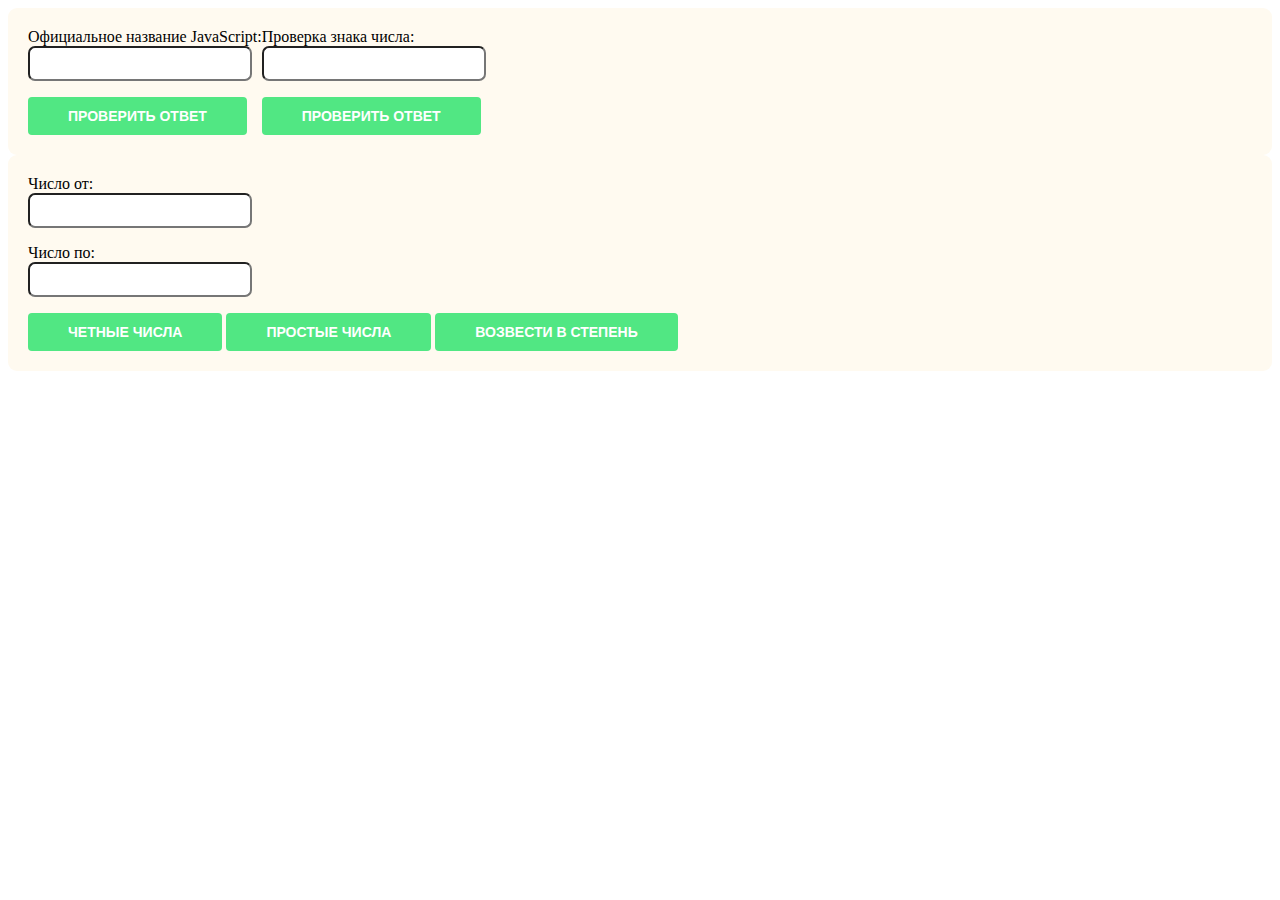
<file: index.html>
<!DOCTYPE html>
<html lang="ru">
<head>
    <meta charset="UTF-8">
    <meta http-equiv="X-UA-Compatible" content="IE=edge">
    <meta name="viewport" content="width=device-width, initial-scale=1.0">
    <title>Программирование на JavaScript с Нуля до Гуру 2.0</title>
    <!-- <script src = "js/functions.js"></script>
    <script src = "js/arrays.js"></script> -->
    <!-- <script src = "js/0_2_begin.js"></script> -->
    <!-- <script src = "js/0_3_oop.js"></script> -->
    <link href="css/style.css" rel="stylesheet">
    <link rel="shortcut icon" type="image/x-icon" href="img/JS.png">
</head>
<body>
	<!-- <div class="class_name1">
		<label class="class_name2" for="id_name">Ваше имя:</label>
		<input class="class_name3" type="text" id="id_name" name="nameless" placeholder="Вася" required>
	</div> -->

  <div class="lesson">

    <!-- <p class="title-lesson">Условия</p> -->

    <div class="topic-condition topic">
      <div class="input_nameJs input-group">
          <label class="input_nameJs-label" for="id_nameJs">Официальное название JavaScript:</label>
          <input class="input_nameJs-input input" type="text" id="id_nameJs" name="input_nameJs">
      </div>
      <button class="btn_nameJs button" type="button" alt="Проверить...">Проверить ответ</button>
    </div>

    <div class="topic-condition topic">
      <div class="input_nameNum input-group">
          <label class="input_nameNum-label" for="id_nameNum">Проверка знака числа:</label>
          <input class="input_nameNum-input input" type="text" id="id_nameNum" name="input_nameNum">
      </div>
      <button class="btn_nameNum button" type="button" alt="Проверить...">Проверить ответ</button>
    </div>

  </div>

  <div class="lesson">

    <div class="topic-condition topic">
      <div class="input_num1 input-group">
          <label class="input_num1-label" for="id_num1">Число от:</label>
          <input class="input_num1-input input" type="text" id="id_num1" name="input_num1">
      </div>
      <div class="input_num2 input-group">
          <label class="input_num2-label" for="id_num2">Число по:</label>
          <input class="input_num2-input input" type="text" id="id_num2" name="input_num2">
      </div>
      <button class="btn_odd-nums button" type="button">Четные числа</button>
      <button class="btn_odd-simple button" type="button">Простые числа</button>
      <button class="btn_odd-pow button" type="button">Возвести в степень</button>
    </div>

  </div>

  <script src = "js/Kantor_js.js"></script>
</body>
</html>
</file>
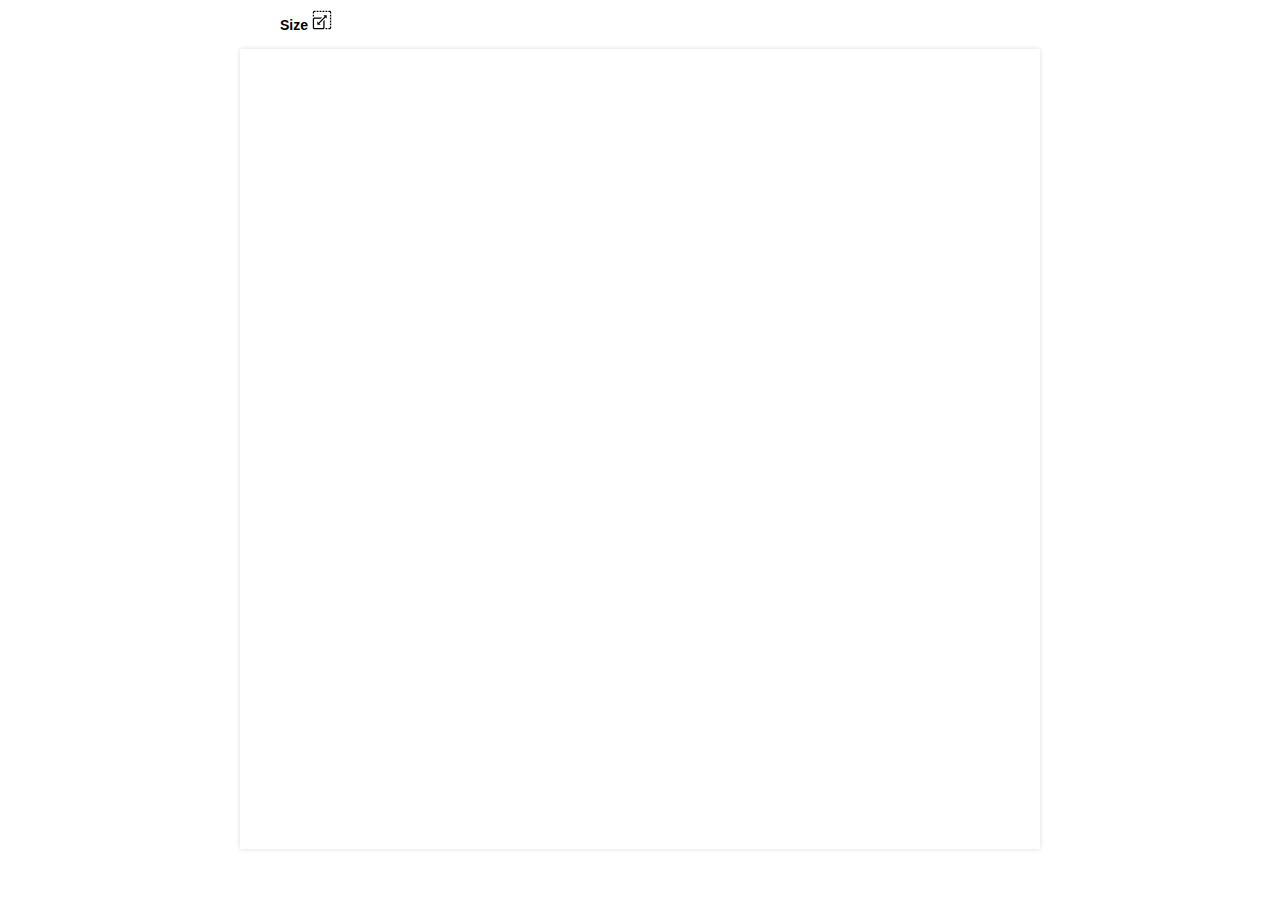
<file: etch-a-sketch/index.html>
<!DOCTYPE html>
<html lang="en">
<head>
    <meta charset="UTF-8">
    <meta name="viewport" content="width=device-width, initial-scale=1.0">
    <title>Rock Paper Scissors</title>
    <link href="./css/normolize.css" rel="stylesheet">
    <link href="./css/style.css" rel="stylesheet">
    <!-- <link href="./css/outlines.css" rel="stylesheet"> -->
    <link rel="shortcut icon" type="image/x-icon" href="./img/logo16.png">
</head>
<body>
    <div class="main">
        <button class="btn btn_size" type="button" alt="Size">
            Size
            <img src="./img/resize.svg" width="20px" height="20px">
        </button>
        <div class="container"></div>
    </div>
    <script defer src="./js/script.js"></script>
</body>
</html>
</file>
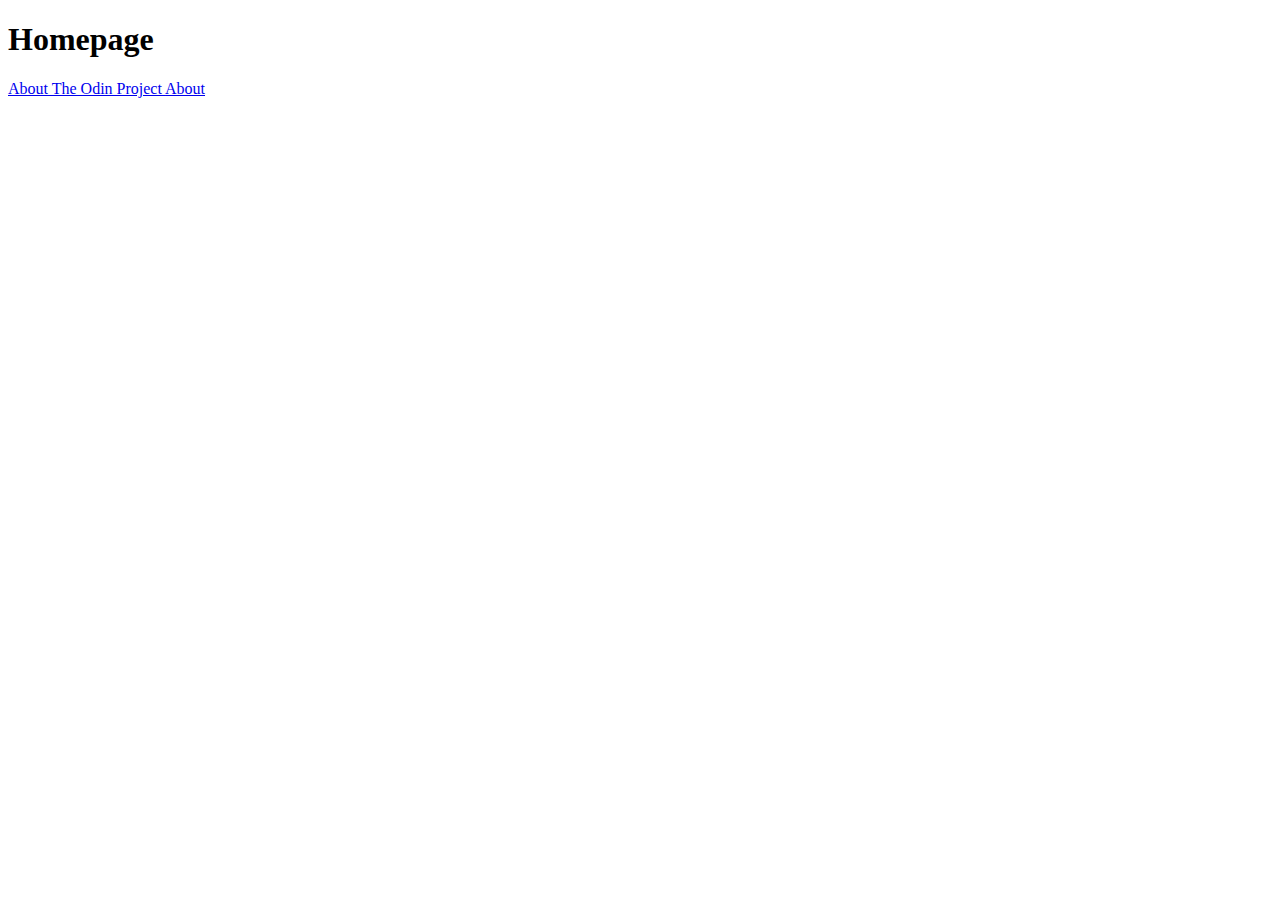
<file: links_and_images/index.html>
<!DOCTYPE html>
<html lang="en">
<head>
    <meta charset="UTF-8">
    <meta name="viewport" content="width=device-width, initial-scale=1.0">
    <title>Document</title>
</head>
<body>
    <h1>Homepage</h1>
    <a href="https://www.theodinproject.com/about" target=”_blank” rel=”noopener noreferrer”>
        About The Odin Project
    </a>
    <a href="./pages/about.html">About</a>
</body>
</html>
</file>
<file: css/style.css>
.lesson {
  display: flex;
  flex-direction: row;
  align-content: space-between;
  border-radius: 9px;
  background-color: #fffaf0;
  padding: 20px;
  position: relative;
}

.title-lesson {
  position: absolute;
  top: 0;
  right: 0;
  font-size: 10px;
}

.input-group {
  display: flex;
  flex-direction: column;
  margin-bottom: 16px;
}

.input {
  max-width: 200px;
  font-size: 18px;
  border-radius: 7px;
  padding: 5px 10px;
}

.input:focus {
  border-color: #7fffd4;
}

.button {
  display: inline-block;
  padding: 10px 40px;
  min-width: 140px;

  font: inherit;
  font-family: 'Cuprum', Arial, sans-serif;
  font-weight: bold;
  font-size: 14px;
  line-height: 18px;
  color: #ffffff;
  text-transform: uppercase;
  text-align: center;
  vertical-align: middle;

  background-color: #51e783;
  border: none;
  border-radius: 4px;
}

.button:hover {
  background-color: #41c96f;
}

.button:active {
  background-color: #30ae5a;
}
</file>
<file: etch-a-sketch/css/style.css>
/* Global */

* {
  box-sizing: border-box;
  margin: 0;
  padding: 0;
}

html {
  height: 100%;
}

body {
  display: flex;
  flex-direction: column;
  align-items: center;
  height: 100%;

  min-width: 320px;
  margin: 0;
  padding: 0;

  font-family: 'Roboto', Arial, sans-serif;
  font-size: 16px;
  line-height: 24px;
}

main {
  flex-grow: 1;
}

img {
  display: inline-block;
  max-width: 100%;
  height: auto;
}

a {
  display: inline-block;
  text-decoration: none;
  font-family: inherit;
  font-size: inherit;
  line-height: inherit;
  color: inherit;
}

button {
    margin: 0;
    padding: 0;
    font-size: inherit;
    line-height: inherit;
    font-family: inherit;
    color: inherit;
    background-color: transparent;
    border: none;
    box-shadow: none;
    cursor: pointer;
}

/* Basic */

.list-default {
    list-style: none;
    margin: 0;
    padding: 0;
}

.visually-hidden {
    position: absolute;
    width: 1px;
    height: 1px;
    margin: -1px;
    border: 0;
    padding: 0;
    clip: rect(0 0 0 0);
    overflow: hidden;
    white-space: nowrap;
    clip-path: inset(100%);
}

.btn {
    display: inline-block;
    padding: 10px 40px;

    font: inherit;
    font-family: 'Cuprum', Arial, sans-serif;
    font-weight: bold;
    font-size: 14px;
    line-height: 18px;
    text-transform: unset;
    text-align: center;
    vertical-align: middle;

    border: none;
    border-radius: 4px;
}

/* Main layout */

.container {
    margin-top: 5px;
    display: flex;
    flex-direction: row;
    justify-content: flex-start;
    align-items: flex-start;
    flex-wrap: wrap;
    width: 800px;
    height: 800px;
    box-shadow: 0 0 5px #ddd;
}

.item {
    width: 50px;
    height: 50px;
    position: relative;
}

.item::before {
    content: '';
    width: 2px;
    height: 2px;
    background-color: #000;
    position: absolute;
    top: 0;
    left: 0;
}
</file>
<file: etch-a-sketch/css/outlines.css>
main,
header,
footer,
section,
article,
nav,
menu,
aside,
h1,
h2,
h3,
h4,
h5,
h6,
ul,
ol,
li,
table,
tr,
td,
div,
img,
a,
p,
span {
  position: relative;
}

main::before,
header::before,
footer::before,
section::before,
article::before,
nav::before,
menu::before,
aside::before,
h1::before,
h2::before,
h3::before,
h4::before,
h5::before,
h6::before,
ul::before,
ol::before,
li::before,
table::before,
tr::before,
td::before,
div::before,
img::before,
a::before,
p::before,
span::before {
  position: absolute;

  width: 30px;
  left: 0;
  top: 0;

  font-size: 8px;
  text-align: center;
  text-transform: lowercase;
  color: #000000;
  border-radius: 10px;
}

main,
header,
footer {
  background-color: rgba(221, 221, 221, 0.05);
  border: #dddddd 1px dashed;
}

main::before,
header::before,
footer::before {
  background-color: rgba(221, 221, 221, 0.5);
}

main::before {
  content: "main";
}

header::before {
  content: "hder";
}

footer::before {
  content: "foot";
}

section,
article,
nav,
menu,
aside {
  background-color: rgba(153, 153, 153, 0.05);
  border: #999999 1px dashed;
}

section::before,
article::before,
nav::before,
menu::before,
aside::before {
  background-color: rgba(153, 153, 153, 0.5);
}

section::before {
  content: "sect";
}

article::before {
  content: "artc";
}

nav::before {
  content: "nav";
}

menu::before {
  content: "menu";
}

aside::before {
  content: "asid";
}

h1,
h2,
h3,
h4,
h5,
h6 {
  background-color: rgba(221, 0, 0, 0.05);
  border: #dd0000 1px dashed;
}

h1::before,
h2::before,
h3::before,
h4::before,
h5::before,
h6::before {
  background-color: rgba(221, 0, 0, 0.5);
}

h1::before {
  content: "h1";
}

h2::before {
  content: "h2";
}

h3::before {
  content: "h3";
}

h4::before {
  content: "h4";
}

h5::before {
  content: "h5";
}

h6::before {
  content: "h6";
}

ul,
ol,
li,
table,
tr,
td {
  background-color: rgba(221, 85, 0, 0.05);
  border: #dd5500 1px dashed;
}

ul::before,
ol::before,
li::before,
table::before,
tr::before,
td::before {
  background-color: rgba(221, 85, 0, 0.5);
}

ul::before {
  content: "ul";
}

ol::before {
  content: "ol";
}

li::before {
  content: "li";
}

table::before {
  content: "tble";
}

tr::before {
  content: "tr";
}

td::before {
  content: "td";
}

div {
  background-color: rgba(221, 221, 0, 0.05);
  border: #dddd00 1px dashed;
}

div::before {
  background-color: rgba(221, 221, 0, 0.5);
  content: "div";
}

img {
  background-color: rgba(221, 0, 221, 0.05);
  border: #dd00dd 1px dashed;
}

img::before {
  background-color: rgba(221, 0, 221, 0.5);
  content: "img";
}

a,
p,
span {
  background-color: rgba(0, 221, 221, 0.05);
  border: #00dddd 1px dashed;
}

a::before,
p::before,
span::before {
  background-color: rgba(0, 221, 221, 0.5);
}

a::before {
  content: "a";
}

p::before {
  content: "p";
}

span::before {
  content: "span";
}

 main,
 header,
 footer,
 section,
 article,
 nav,
 menu,
 aside,
 h1,
 h2,
 h3,
 h4,
 h5,
 h6,
 ul,
 ol,
 li,
 table,
 tr,
 td,
 div,
 img,
 a,
 p,
 span {
   border: none;
 }
</file>
<file: etch-a-sketch/css/normolize.css>
/*! normalize.css v8.0.1 | MIT License | github.com/necolas/normalize.css */

/* Document
   ========================================================================== */

/**
 * 1. Correct the line height in all browsers.
 * 2. Prevent adjustments of font size after orientation changes in iOS.
 */

html {
  line-height: 1.15; /* 1 */
  -webkit-text-size-adjust: 100%; /* 2 */
}

/* Sections
   ========================================================================== */

/**
 * Remove the margin in all browsers.
 */

body {
  margin: 0;
}

/**
 * Render the `main` element consistently in IE.
 */

main {
  display: block;
}

/**
 * Correct the font size and margin on `h1` elements within `section` and
 * `article` contexts in Chrome, Firefox, and Safari.
 */

h1 {
  font-size: 2em;
  margin: 0.67em 0;
}

/* Grouping content
   ========================================================================== */

/**
 * 1. Add the correct box sizing in Firefox.
 * 2. Show the overflow in Edge and IE.
 */

hr {
  box-sizing: content-box; /* 1 */
  height: 0; /* 1 */
  overflow: visible; /* 2 */
}

/**
 * 1. Correct the inheritance and scaling of font size in all browsers.
 * 2. Correct the odd `em` font sizing in all browsers.
 */

pre {
  font-family: monospace, monospace; /* 1 */
  font-size: 1em; /* 2 */
}

/* Text-level semantics
   ========================================================================== */

/**
 * Remove the gray background on active links in IE 10.
 */

a {
  background-color: transparent;
}

/**
 * 1. Remove the bottom border in Chrome 57-
 * 2. Add the correct text decoration in Chrome, Edge, IE, Opera, and Safari.
 */

abbr[title] {
  border-bottom: none; /* 1 */
  text-decoration: underline; /* 2 */
  text-decoration: underline dotted; /* 2 */
}

/**
 * Add the correct font weight in Chrome, Edge, and Safari.
 */

b,
strong {
  font-weight: bolder;
}

/**
 * 1. Correct the inheritance and scaling of font size in all browsers.
 * 2. Correct the odd `em` font sizing in all browsers.
 */

code,
kbd,
samp {
  font-family: monospace, monospace; /* 1 */
  font-size: 1em; /* 2 */
}

/**
 * Add the correct font size in all browsers.
 */

small {
  font-size: 80%;
}

/**
 * Prevent `sub` and `sup` elements from affecting the line height in
 * all browsers.
 */

sub,
sup {
  font-size: 75%;
  line-height: 0;
  position: relative;
  vertical-align: baseline;
}

sub {
  bottom: -0.25em;
}

sup {
  top: -0.5em;
}

/* Embedded content
   ========================================================================== */

/**
 * Remove the border on images inside links in IE 10.
 */

img {
  border-style: none;
}

/* Forms
   ========================================================================== */

/**
 * 1. Change the font styles in all browsers.
 * 2. Remove the margin in Firefox and Safari.
 */

button,
input,
optgroup,
select,
textarea {
  font-family: inherit; /* 1 */
  font-size: 100%; /* 1 */
  line-height: 1.15; /* 1 */
  margin: 0; /* 2 */
}

/**
 * Show the overflow in IE.
 * 1. Show the overflow in Edge.
 */

button,
input { /* 1 */
  overflow: visible;
}

/**
 * Remove the inheritance of text transform in Edge, Firefox, and IE.
 * 1. Remove the inheritance of text transform in Firefox.
 */

button,
select { /* 1 */
  text-transform: none;
}

/**
 * Correct the inability to style clickable types in iOS and Safari.
 */

button,
[type="button"],
[type="reset"],
[type="submit"] {
  -webkit-appearance: button;
}

/**
 * Remove the inner border and padding in Firefox.
 */

button::-moz-focus-inner,
[type="button"]::-moz-focus-inner,
[type="reset"]::-moz-focus-inner,
[type="submit"]::-moz-focus-inner {
  border-style: none;
  padding: 0;
}

/**
 * Restore the focus styles unset by the previous rule.
 */

button:-moz-focusring,
[type="button"]:-moz-focusring,
[type="reset"]:-moz-focusring,
[type="submit"]:-moz-focusring {
  outline: 1px dotted ButtonText;
}

/**
 * Correct the padding in Firefox.
 */

fieldset {
  padding: 0.35em 0.75em 0.625em;
}

/**
 * 1. Correct the text wrapping in Edge and IE.
 * 2. Correct the color inheritance from `fieldset` elements in IE.
 * 3. Remove the padding so developers are not caught out when they zero out
 *    `fieldset` elements in all browsers.
 */

legend {
  box-sizing: border-box; /* 1 */
  color: inherit; /* 2 */
  display: table; /* 1 */
  max-width: 100%; /* 1 */
  padding: 0; /* 3 */
  white-space: normal; /* 1 */
}

/**
 * Add the correct vertical alignment in Chrome, Firefox, and Opera.
 */

progress {
  vertical-align: baseline;
}

/**
 * Remove the default vertical scrollbar in IE 10+.
 */

textarea {
  overflow: auto;
}

/**
 * 1. Add the correct box sizing in IE 10.
 * 2. Remove the padding in IE 10.
 */

[type="checkbox"],
[type="radio"] {
  box-sizing: border-box; /* 1 */
  padding: 0; /* 2 */
}

/**
 * Correct the cursor style of increment and decrement buttons in Chrome.
 */

[type="number"]::-webkit-inner-spin-button,
[type="number"]::-webkit-outer-spin-button {
  height: auto;
}

/**
 * 1. Correct the odd appearance in Chrome and Safari.
 * 2. Correct the outline style in Safari.
 */

[type="search"] {
  -webkit-appearance: textfield; /* 1 */
  outline-offset: -2px; /* 2 */
}

/**
 * Remove the inner padding in Chrome and Safari on macOS.
 */

[type="search"]::-webkit-search-decoration {
  -webkit-appearance: none;
}

/**
 * 1. Correct the inability to style clickable types in iOS and Safari.
 * 2. Change font properties to `inherit` in Safari.
 */

::-webkit-file-upload-button {
  -webkit-appearance: button; /* 1 */
  font: inherit; /* 2 */
}

/* Interactive
   ========================================================================== */

/*
 * Add the correct display in Edge, IE 10+, and Firefox.
 */

details {
  display: block;
}

/*
 * Add the correct display in all browsers.
 */

summary {
  display: list-item;
}

/* Misc
   ========================================================================== */

/**
 * Add the correct display in IE 10+.
 */

template {
  display: none;
}

/**
 * Add the correct display in IE 10.
 */

[hidden] {
  display: none;
}
</file>
